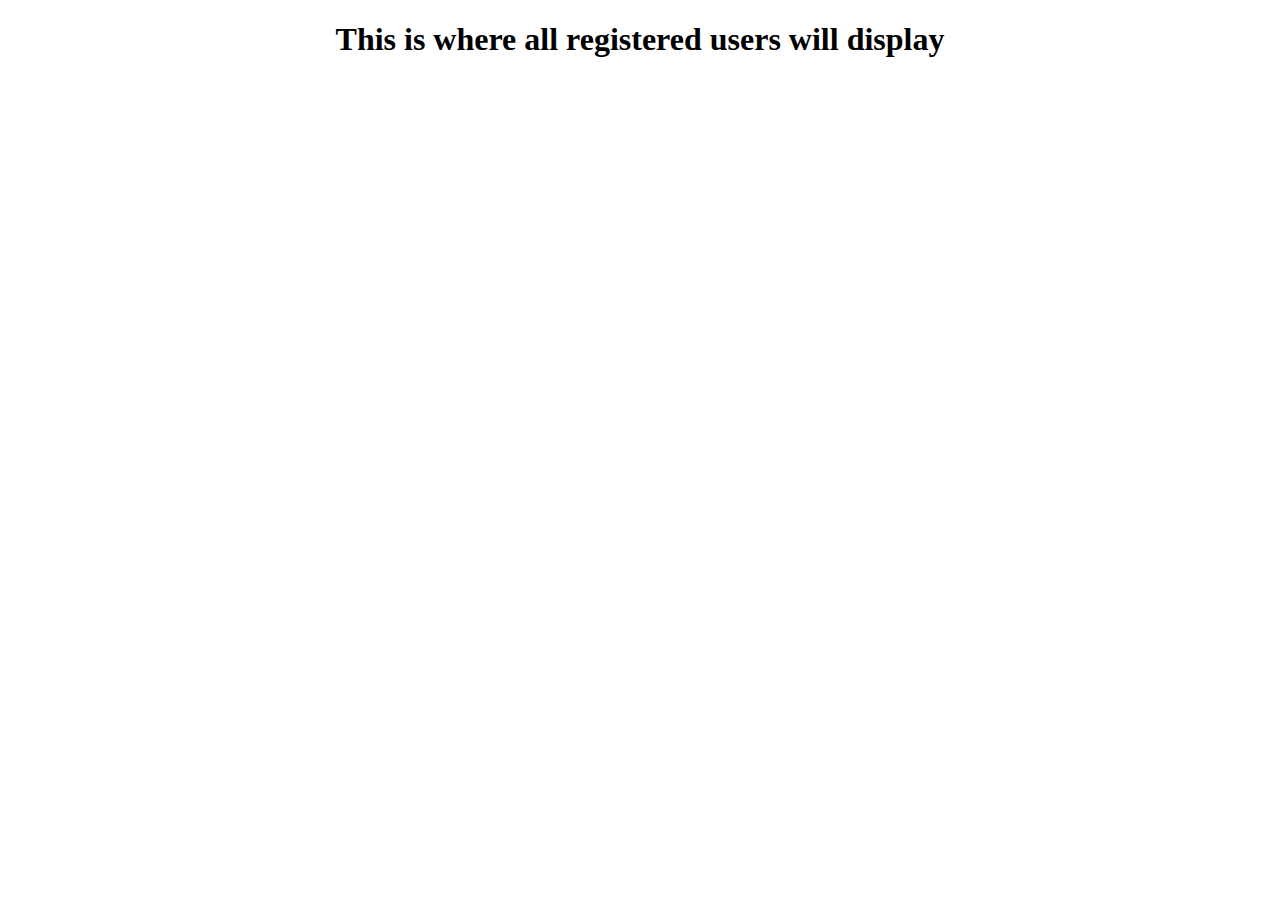
<file: users.html>
<!DOCTYPE html>
<html lang="en">
<head>
    <meta charset="UTF-8">
    <meta http-equiv="X-UA-Compatible" content="IE=edge">
    <meta name="viewport" content="width=device-width, initial-scale=1.0">
    <title>view users</title>
</head>
<body>
    <h1 style="text-align: center;">This is where all registered users will display</h1>
</body>
</html>
</file>
